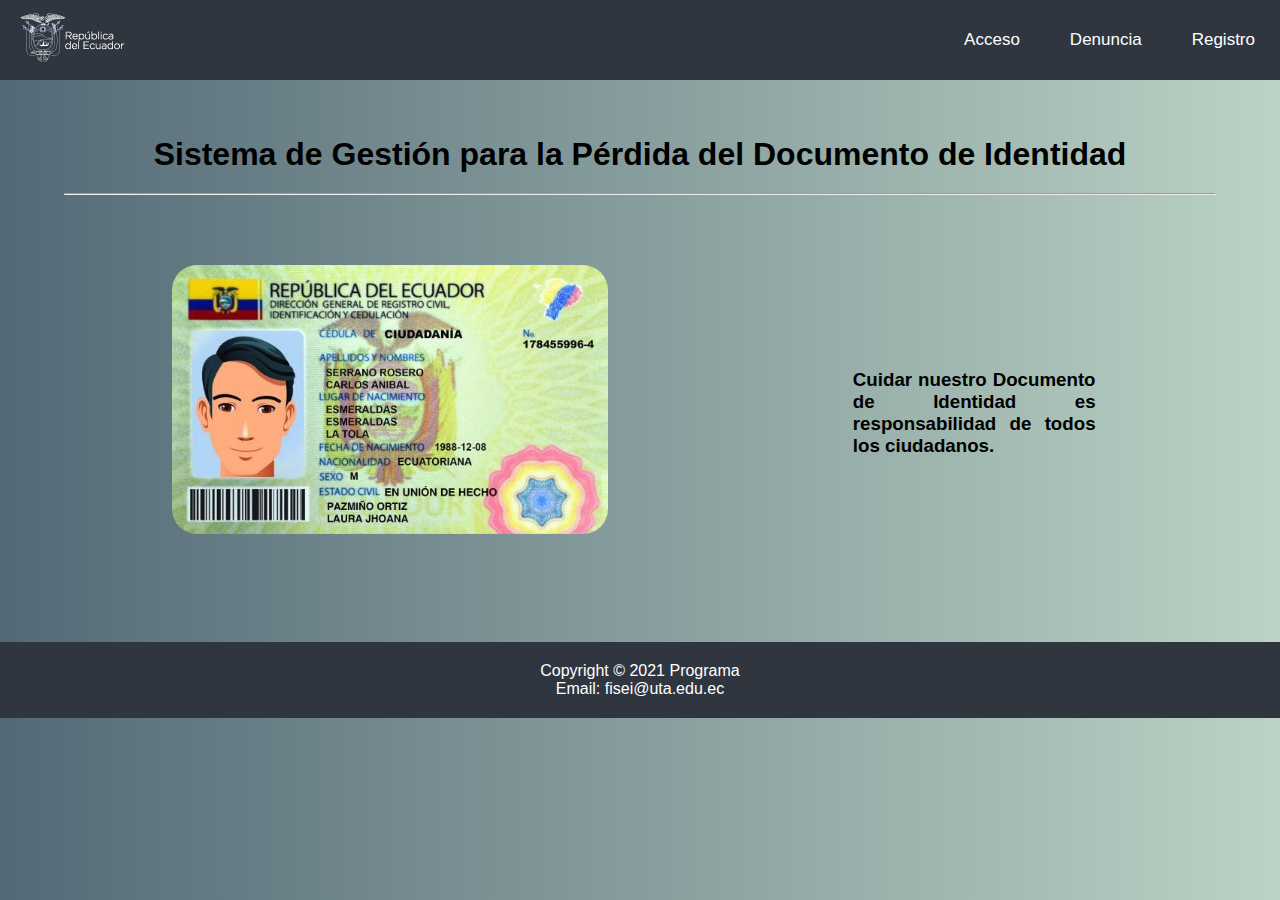
<file: index.html>
<!DOCTYPE html>
<html>

<head>
  <meta charset="UTF-8">
  <meta name="viewport" content="width=device-width, initial-scale=1.0">
  <meta name="author" content="fisei" />
  <meta name="viewport" content="width=device-width, initial-scale=1.0">
  <title>Documentos de Identidad</title>
  <link rel="stylesheet" href="/css/estilos.css">
  <link rel="stylesheet" href="https://use.fontawesome.com/releases/v5.12.1/css/all.css" crossorigin="anonymous" />
</head>

<body>
  <header>
    <nav>
      <a href="index.html"><img class="logo" src="images/escudo.png"></a>
      <ul>
        <a href="login.html">Acceso</a>
        <a href="formPerdida.html">Denuncia</a>
        <a href="registro.html">Registro</a>
        <!--<a href="registro.html">Registro</a>-->
      </ul>
    </nav>
  </header>
  <br><br>
  <p>
  <h1>Sistema de Gestión para la Pérdida del Documento de Identidad</h1>
  </p>
  <hr>
  <div class="imagen"><img src="images/cedula.jpg" width="100%"></div>
  <section>
    <article>
      <h3>Cuidar nuestro Documento de Identidad es responsabilidad de todos los ciudadanos.</h3>
      <p></p>
    </article>
  </section>
  <footer>
    <p>
      Copyright &copy; 2021 Programa<br />
      Email: fisei@uta.edu.ec
    </p>
  </footer>
</body>

</html>
</file>
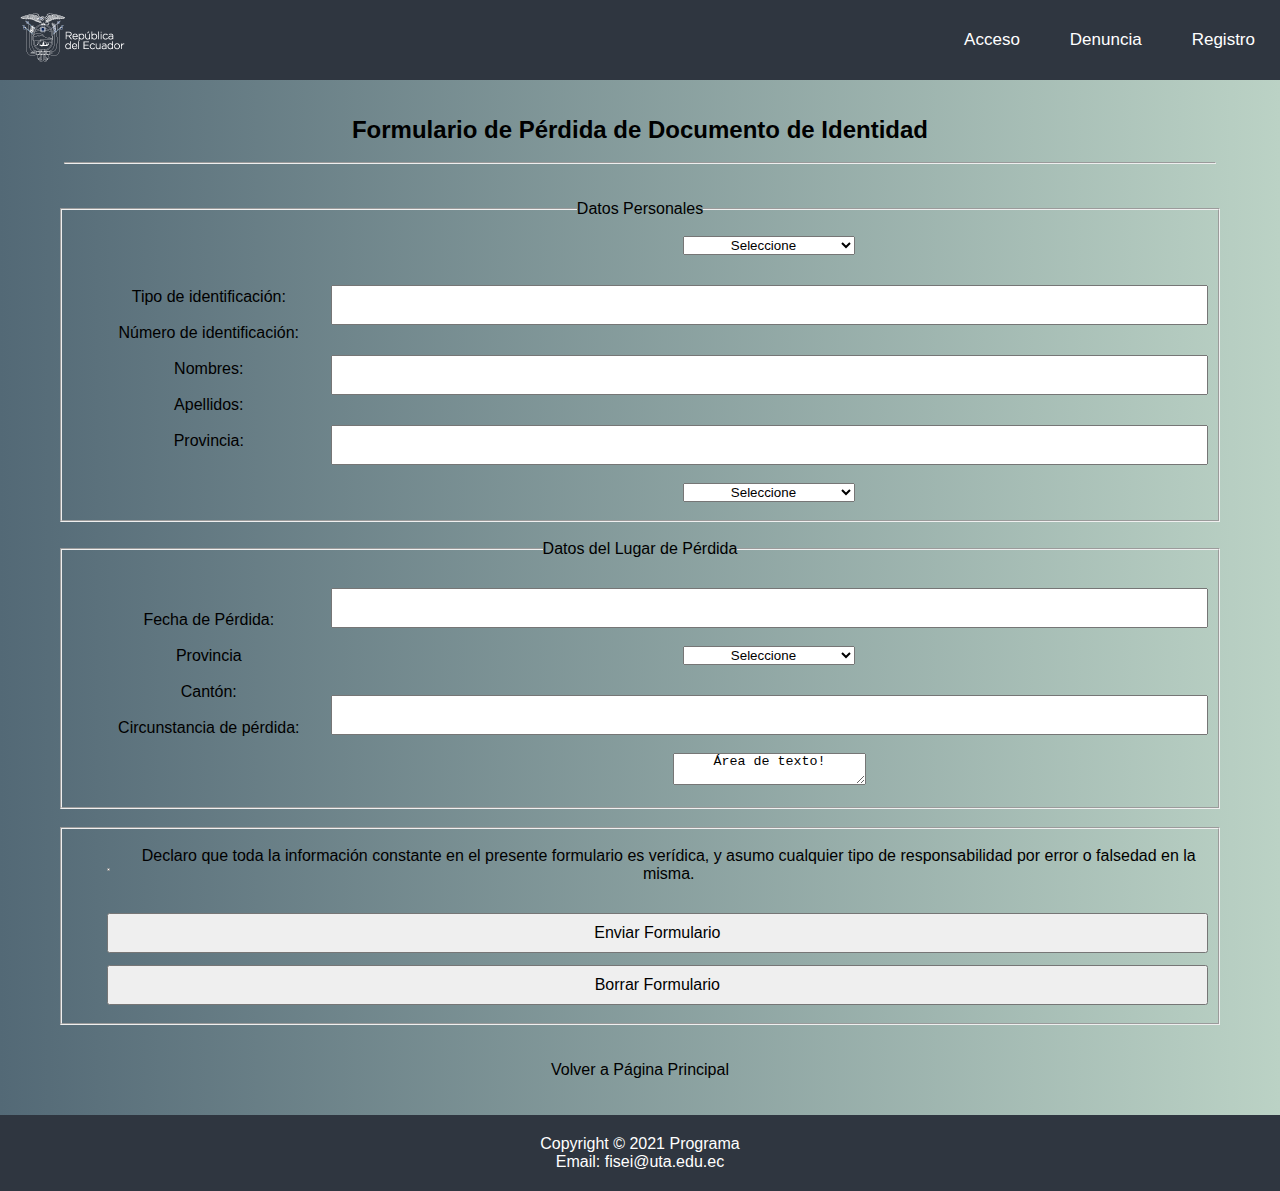
<file: formPerdida.html>
<!DOCTYPE html>
<html lang="en">

<head>
    <meta charset="UTF-8">
    <meta name="viewport" content="width=device-width, initial-scale=1.0">
    <title>Documentos de Identidad</title>
    <link rel="stylesheet" href="/css/estilos.css">
</head>

<body>
    <header>
        <nav>
            <a href="index.html"><img class="logo" src="images/escudo.png"></a>
            <div class="desplazar-menu" id="icono">
                <i class="fa fa-bars"></i>
            </div>
            <div class="menu">
                <ul id="menu">
                    <a href="login.html">Acceso</a>
                    <a href="formPerdida.html">Denuncia</a>
                    <a href="registro.html">Registro</a>
                    <!--<a href="registro.html">Registro</a>-->
                </ul>
            </div>
        </nav>
    </header>
    <br><br>
    <p>
    <h2>Formulario de Pérdida de Documento de Identidad</h2>
    </p>
    <br>
    <div class="contenedor">
        <hr>
        <br><br>
        <fieldset>
            <legend>Datos Personales</legend>
            <section>
                <div class="left-column">
                    <br>
                    <p><label>Tipo de identificación:</label></p>
                    <br>
                    <p> <label>Número de identificación:</label></p>
                    <br>
                    <p> <label>Nombres:</label></p>
                    <br>
                    <p> <label>Apellidos:</label></p>
                    <br>
                    <p><label>Provincia:</label></p>
                    <br>
                </div>
                <div class="right-column">
                    <br>
                    <p><select style="width: 172px;" name="tipoIdentificacion">
                            <option>Seleccione</option>
                            <option>Cédula de identidad</option>
                        </select>
                    </p>
                    <br>
                    <p><input type="text" id="numero" /></p>
                    <br>
                    <p><input type="text" id="nombres" /></p>
                    <br>
                    <p><input type="text" id="apellidos" /></p>
                    <br>
                    <p><select style="width: 172px;" name="provincia">
                            <option>Seleccione</option>
                            <option>AZUAY</option>
                            <option>BOLIVAR</option>
                            <option>CAÑAR</option>
                            <option>CARCHI</option>
                            <option>CHIMBORAZO</option>
                            <option>COTOPAXI</option>
                            <option>EL ORO</option>
                            <option>ESMERALDAS</option>
                            <option>GALÁPAGOS</option>
                        </select>
                    </p>
                    <br>
                </div>
            </section>
        </fieldset>
        <br>
        <!--DOS-->
        <fieldset>
            <legend>Datos del Lugar de Pérdida</legend>
            <section>
                <div class="left-column">
                    <br>
                    <p><label>Fecha de Pérdida:</label></p>
                    <br>
                    <p> <label>Provincia</label></p>
                    <br>
                    <p> <label>Cantón:</label></p>
                    <br>
                    <p> <label>Circunstancia de pérdida:</label></p>
                    <br><br>
                </div>
                <div class="right-column">
                    <br>
                    <p><input type="datetime" id="fecha" /></p>
                    <br>
                    <p><select style="width: 172px;" name="provincia">
                            <option>Seleccione</option>
                            <option>AZUAY</option>
                            <option>BOLIVAR</option>
                            <option>CAÑAR</option>
                            <option>CARCHI</option>
                            <option>CHIMBORAZO</option>
                            <option>COTOPAXI</option>
                            <option>EL ORO</option>
                            <option>ESMERALDAS</option>
                            <option>GALÁPAGOS</option>
                        </select>
                    </p>
                    <br>
                    <p><input type="text" id="nombres" /></p>
                    <br>
                    <textarea cols="22" rows="2">Área de texto!</textarea>
                    <br><br>
                </div>
            </section>
        </fieldset>
        <br>
        <fieldset>
            <br>
            <section>
                <div class="checkBox-left">
                    <input type="checkbox">
                    <br>
                </div>
                <div class="chechBox-right">
                    Declaro que toda la información constante en el presente formulario es verídica, y asumo cualquier
                    tipo de
                    responsabilidad por error o falsedad en la misma.
                    <br>
                </div>
            </section>
            <br>
            <!--<section>
            <div class="botones">
                <p>
                    <a href="#" class="enviar">Enviar Formulario</a>
                    <a class="botones">Borrar Formulario</a>
                </p>
                <br>
            </div>
            </section>-->
            <div class="botones">
                <p>
                    <a href="#" class="enviar"><input type="button" value="Enviar Formulario"></a>
                    <input type="button" value="Borrar Formulario">
                </p>
                <br>
            </div>
        </fieldset>
    </div>
    <div class="modal-container">
        <div class="modal modal-close">
            <p class="close">[ X ]</p>
            <div class="modal-textos">
                <h2> No te pierdas de grandes estrenos</h2>
                <p>"La felicidad esta atravez de tus ojos"</p>
            </div>
        </div>
    </div>
    <br><br>
    <center><a href="index.html">Volver a Página Principal</a><br></center>
    <br><br>
    <!-- Footer -->
    <footer>
        <p>
            Copyright &copy; 2021 Programa<br />
            Email: fisei@uta.edu.ec
        </p>
    </footer>
    <script src="js/scripts.js"></script>
</body>

</html>
</file>
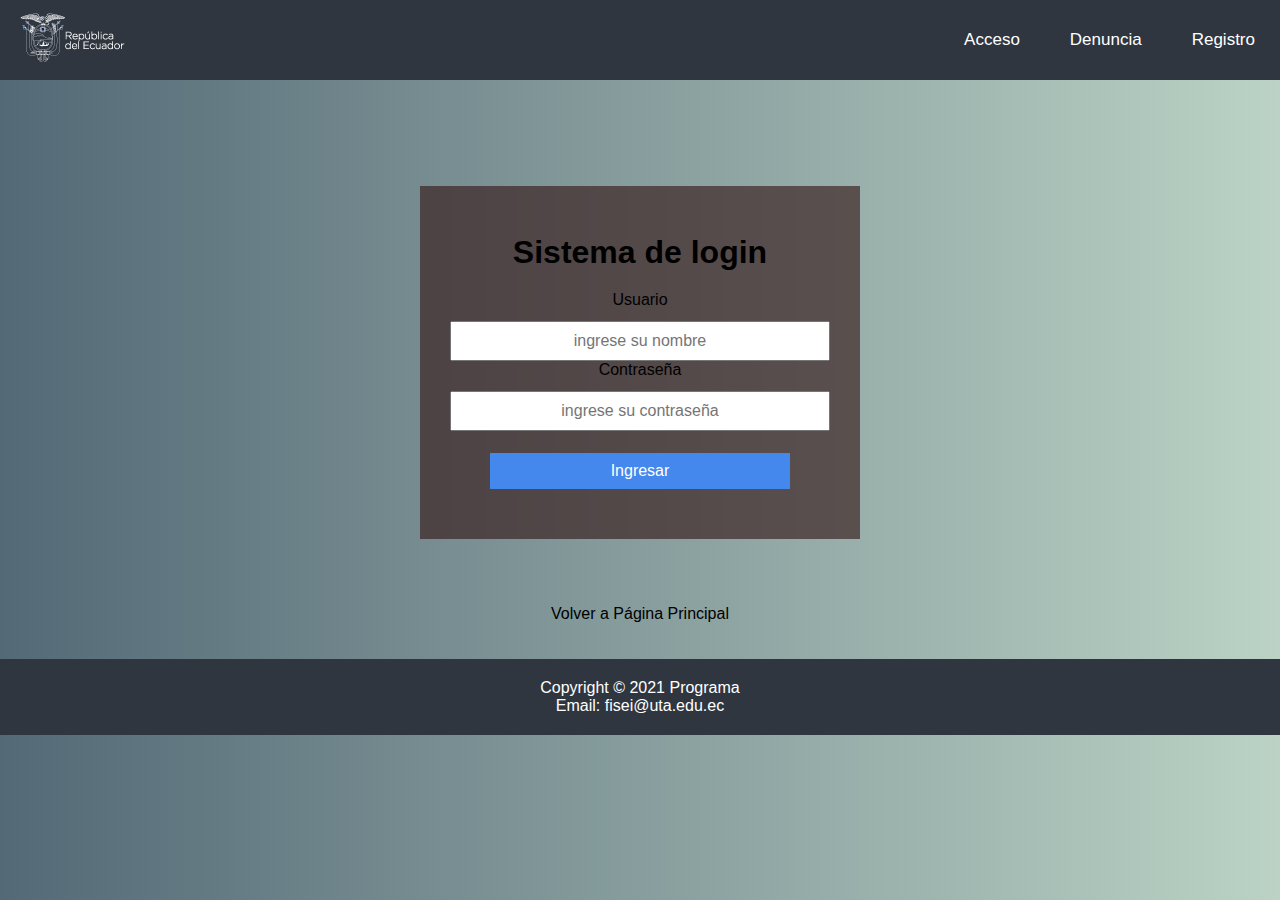
<file: login.html>
<!DOCTYPE html>
<html lang="en">

<head>
    <meta charset="UTF-8">
    <meta name="viewport" content="width=device-width, initial-scale=1.0">
    <title>Documentos de Identidad</title>
    <link rel="stylesheet" href="/css/estilos.css">
</head>

<body>
    <header>
        <nav>
          <a href="index.html"><img class="logo" src="images/escudo.png"></a>
          <div class="desplazar-menu" id="icono">
            <i class="fa fa-bars"></i>
          </div>
          <ul>
            <a href="login.html">Acceso</a>
            <a href="formPerdida.html">Denuncia</a>
            <a href="registro.html">Registro</a>
            <!--<a href="registro.html">Registro</a>-->
          </ul>
        </nav>
      </header>
    <br><br>
    <!--
    <div class="container">
        <center>
            <form style="border: 20%;">
            <h1>INICIAR SESION</h1>
                <div style="width:400px;padding:50px 60px">

                    <div style="margin-bottom:20px">
                        <input name="usuario" prompt="Username" required="true" style="width:100%;height:34px;padding:10px;">
                    </div> 
                    <div style="margin-bottom:20px">
                        <input name="clave" prompt="Password" required="true" iconWidth="28" style="width:100%;height:34px;padding:10px;">
                    </div>
                    <div class="alert" style="margin-bottom:20px;text-align: center;">
                    </div>
                    <div style="text-align: center;">
                        <input value="LOGIN" type="submit" style="width:120px;height:34px;padding:10px">
                    </div>
                </div>
        </form></center>

    </div>-->
    <form action="validar.php" method="post">
      <h1 class="animate__animated animate__backInLeft">Sistema de login</h1>
      <p>Usuario <input type="text" placeholder="ingrese su nombre" name="usuario"></p>
      <p>Contraseña <input type="password" placeholder="ingrese su contraseña" name="contraseña"></p>
      <input type="submit" value="Ingresar">
      </form> 
    <br><br>
    <center><a href="index.html">Volver a Página Principal</a><br></center>
    <br><br>
    <!-- Footer -->
    <footer>
        <p>
          Copyright &copy; 2021 Programa<br/>
          Email: fisei@uta.edu.ec
        </p>
      </footer>
</body>

</html>
</file>
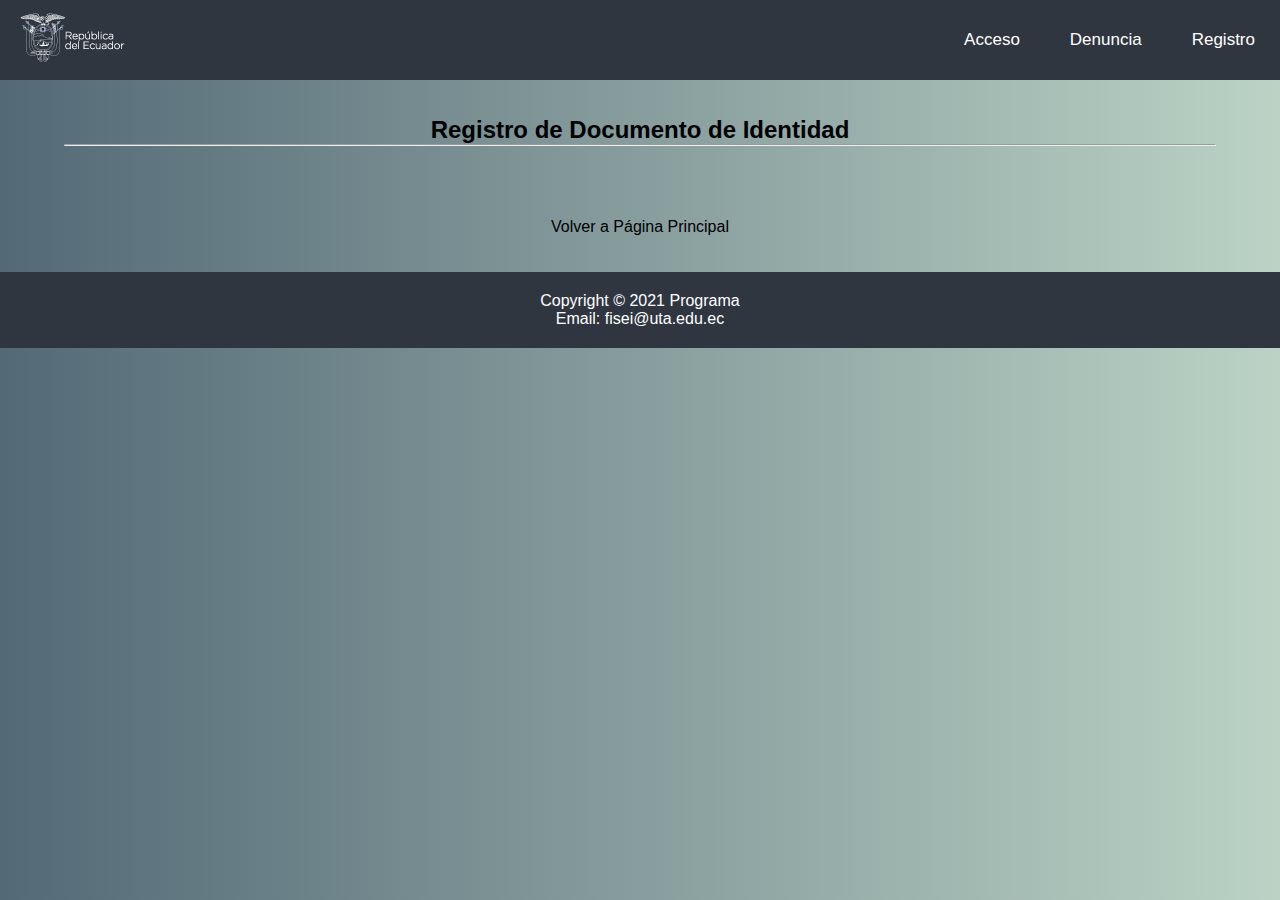
<file: registro.html>
<!DOCTYPE html>
<html lang="en">

<head>
    <meta charset="UTF-8">
    <meta name="viewport" content="width=device-width, initial-scale=1.0">
    <title>Documentos de Identidad</title>
    <link rel="stylesheet" href="/css/estilos.css">
</head>

<body>
    <header>
        <nav>
            <a href="index.html"><img class="logo" src="images/escudo.png"></a>
            <div class="desplazar-menu" id="icono">
                <i class="fa fa-bars"></i>
            </div>
            <div class="menu">
                <ul id="menu">
                    <a href="login.html">Acceso</a>
                    <a href="formPerdida.html">Denuncia</a>
                    <a href="registro.html">Registro</a>
                    <!--<a href="registro.html">Registro</a>-->
                </ul>
            </div>
        </nav>
    </header>
    <br><br>
    <p>
    <h2>Registro de Documento de Identidad</h2>
    </p>
    <div class="container">
        <hr>
        <br><br>

    </div>
    <br><br>
    <center><a href="index.html">Volver a Página Principal</a><br></center>
    <br><br>
    <!-- Footer -->
    <footer>
        <p>
            Copyright &copy; 2021 Programa<br />
            Email: fisei@uta.edu.ec
        </p>
    </footer>
</body>

</html>
</file>
<file: css/estilos.css>
* {
  box-sizing: border-box;
  margin: 0;
  padding: 0;
  text-align: center;
}
body {
  font-family: "Arial";
  color: #1e272e;
  color: black;
  font-size: 16px;
  background: #BBD2C5;
  background: -webkit-linear-gradient(to right, #536976, #BBD2C5);
  background: linear-gradient(to right, #536976, #BBD2C5);
}
header {
  /*background: #3d4552;*/
  background: #2f3640;
  color: #ffffff;
  font-size: 12px;
  padding: 10px 0;
  font-size: 1rem;
}
nav{
  font-size: 17px;
  display: flex;
  justify-content: space-between;
  align-items: center;
  height: 60px;
}
nav .logo{
  margin-left: 15px;
}
nav ul {
  display: flex;
}
nav ul a {
  color: #ffffff;
  padding: 25px;
  text-decoration: none;
}
nav .desplazar-menu {
  display: flex;
  justify-content: flex-end;
  margin-top: 25px;
}
nav .desplazar-menu i {
  font-size: 35px;
  cursor: pointer;
  color: #fff;
  display: none;
}
h1{
  text-align: center;
  padding: 20px;
}
h2{
  text-align: center;
}
h3{
  text-align: justify;
}
hr{
margin-left: 5%;
width: 90%;
}
section{
  display: flex;
  align-items: center;
}
.imagen{
  float: left;
  width: 45%;
  padding: 70px;
  margin-left: 8%;
}
.imagen img{
border-radius: 25px;
  
}
a {
  color: #000000;
  text-decoration: none;
}
article {
  float: left;
  width: 600px;
  margin-left: 0;
  margin-right: 10px;
  margin-bottom: 10px;
  padding: 29%;
  
}
footer {
  background: #2f3640;
  color: #ffffff;
  font-size: 12px;
  padding: 20px 0;
  text-align: center;
  font-size: 1rem;
  padding-bottom: 20px;
  clear: both;
}
@media screen and (max-width: 600px) {
  header {
      text-align: left;
  }
  section {
      margin-left: 0;
  }
  article {
      float: none;
      width: auto;
      margin-left: 0;
      margin-right: 0;
  }
  .imagen{
      float: none;
      width: auto;
      margin-left: 0;
      margin-right: 0;
  }
   nav {
      float: none;
      width: auto;
  }
  nav .menu ul {
      display: none;
  }
  nav .desplazar-menu i {
    display: block;
    margin: -30px -150px;
  }
  /*
  nav .menu ul {
    flex-direction: column;
    align-items: center;
    justify-content: flex-start;
    width: 100%;
    height: 100%;
    z-index: 1;
    background-color: #536976;
    position: fixed;
    margin-top: 80%;
    transform: translateX(-205%);
    transition: 1s ease-in;
    display: flex;
    margin: -40px 9px;
  }
  nav .menu ul .menu-on {
    transform: translateX(-4%);
  }
  nav .menu ul a {
    margin: 30px;
    text-transform: uppercase;
    display: flex;
  }*/
  footer{
    clear: both;
  }
}
/*FIN INDEX*/
.contenerdor {
  width: 90%;
  margin: auto;
  display: flex;
  align-items: center;
}

fieldset{
  margin-left: 60px;
  margin-right: 60px;
}
.left-column{
  width: 20%;
  margin-left: 3%;
}
.right-column{
  width: 80%;
}

.checkBox-left{
  width: 2%;
  margin-left: 3%;
}
.checkBox-right{
  width: 98%;
}
.botones{
  margin-left: 3%;
}

.botonesIndex{
  margin-left: 20%;
  width: 50%;
  padding: 7px 10px;
  border: 1px solid rgb(114, 113, 113);
  border-radius: 50px;
  text-align: center;
  text-decoration: none;
  color: rgb(18, 18, 19);
  background: rgb(114, 113, 113);
}
.modal-container{
  opacity: 0;
  visibility: hidden;
  position: fixed;
  z-index: 1000;
  width: 100%;
  height: 100vh;
  top: 0;
  left: 0;
  background: rgba(0,0,0,0.5);
  display: flex;
  justify-content: center;
  align-items: center;
}
.modal{
  width: 40%;
  height: 50%;
  background:#9fac90;;
  text-align: center;
  display: flex;
  flex-direction: column;
  justify-content: space-evenly;
  position: relative;
  transition: transform 0.8s;
  transform: translateY(0%);

}
.close{
  position: absolute;
  top: 5px;
  right: 5px;
  display: inline-block;
  width: 25 px;
  height: 25 px;
  background: crimson;
  color: white;
  line-height: 25 px;
  cursor: pointer;
}
.modal-close{
transform: translateY(-200%);
}





form {
	padding: 50px 20px;
	background-color: #381b1ba6;
	margin: calc(25% + 100px);
	margin-top: 70px;
	padding-top: 28px;
	margin-bottom: 30px
}



input {
	width: calc(100% - 20px);
	padding: 9px;
	margin: auto;
	margin-top: 12px;
	font-size: 16px
}

input[type='submit']{
	background-color: #48e;
	color: #fff;
	width: calc(80% - 20px);
	margin: 0 10%;
	margin-top: 22px;
	border: none;
	
}
</file>
